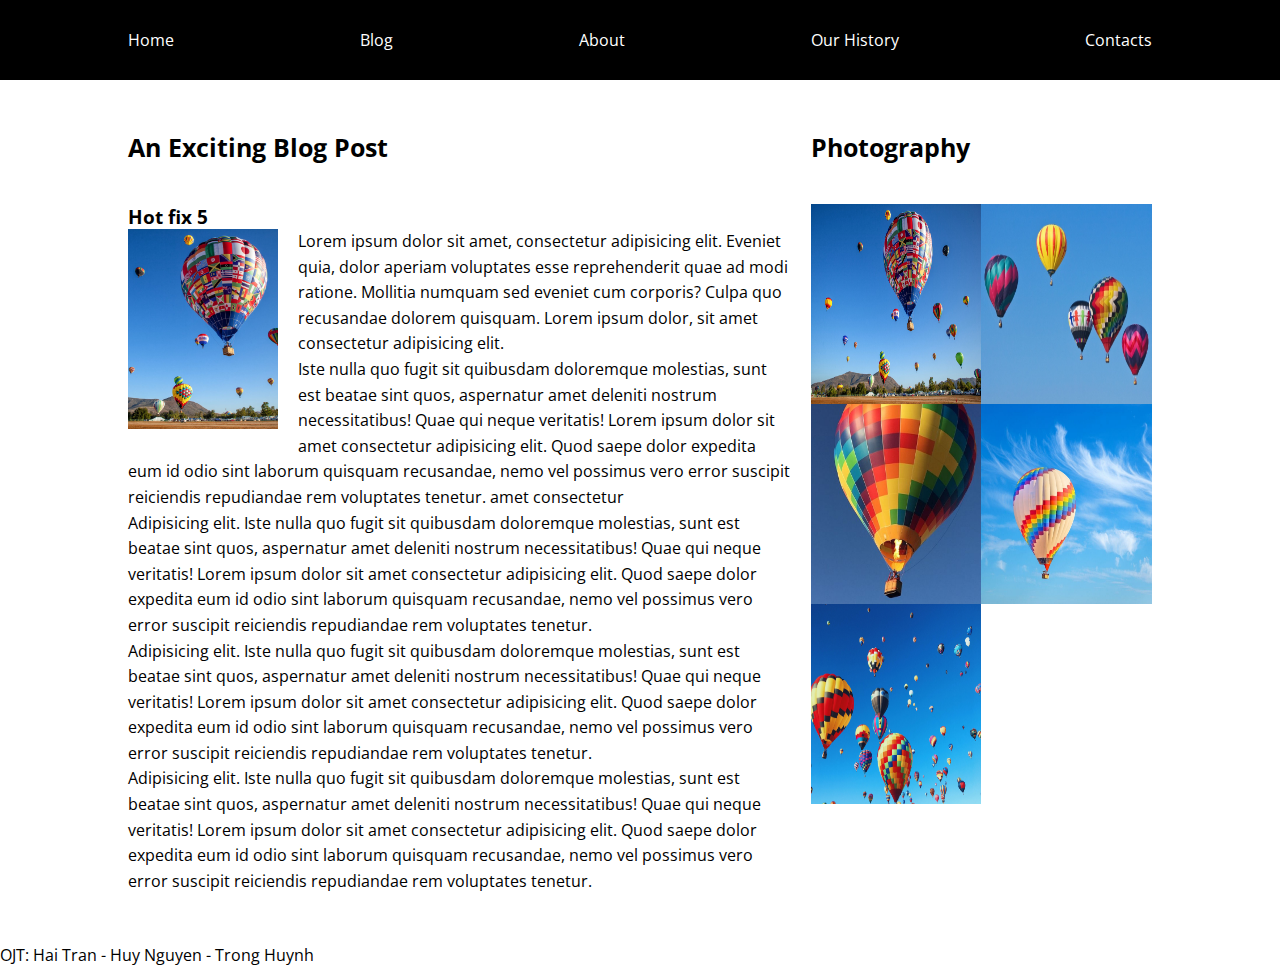
<file: index.html>
<!DOCTYPE html>
<html lang="en">
  <head>
    <meta charset="UTF-8" />
    <meta http-equiv="X-UA-Compatible" content="IE=edge" />
    <meta name="viewport" content="width=device-width, initial-scale=1.0" />
    <title>Git Assignment</title>
    <link rel="stylesheet" href="./style.css" />
  </head>

  <head>
    <meta charset="UTF-8" />
    <meta http-equiv="X-UA-Compatible" content="IE=edge" />
    <meta name="viewport" content="width=device-width, initial-scale=1.0" />
    <title>Git Assignment</title>
    <link rel="stylesheet" href="./style.css" />
  </head>

  <head>
    <meta charset="UTF-8" />
    <meta http-equiv="X-UA-Compatible" content="IE=edge" />
    <meta name="viewport" content="width=device-width, initial-scale=1.0" />
    <title>Git Assignment</title>
    <link rel="stylesheet" href="./style.css" />
  </head>

  <body>
    <!-- NAV -->
    <nav class="navbar">
      <div class="container">
        <ul class="navbar__content">
          <li><a href="#">Home</a></li>
          <li><a href="#">Blog</a></li>
          <li><a href="#">About</a></li>
          <li><a href="#">Our History</a></li>
          <li><a href="#">Contacts</a></li>
        </ul>
      </div>
    </nav>
    <!-- END NAV -->
    <!-- CONTENT -->
    <section class="content container">
      <!-- BLOG POST -->
      <div class="blog">
        <h3 class="heading">An Exciting Blog Post</h3>
        <h3>Hot fix 5</h3>
        <div class="blog__wrapper">
          <img
            class="blog__image"
            src="./images/ballon-1.jpg"
            img="air ballon"
          />
          <p class="blog__text">
            Lorem ipsum dolor sit amet, consectetur adipisicing elit. Eveniet
            quia, dolor aperiam voluptates esse reprehenderit quae ad modi
            ratione. Mollitia numquam sed eveniet cum corporis? Culpa quo
            recusandae dolorem quisquam. Lorem ipsum dolor, sit amet consectetur
            adipisicing elit.
            <br />
            Iste nulla quo fugit sit quibusdam doloremque molestias, sunt est
            beatae sint quos, aspernatur amet deleniti nostrum necessitatibus!
            Quae qui neque veritatis! Lorem ipsum dolor sit amet consectetur
            adipisicing elit. Quod saepe dolor expedita eum id odio sint laborum
            quisquam recusandae, nemo vel possimus vero error suscipit
            reiciendis repudiandae rem voluptates tenetur. amet consectetur
            <br />
            Adipisicing elit. Iste nulla quo fugit sit quibusdam doloremque
            molestias, sunt est beatae sint quos, aspernatur amet deleniti
            nostrum necessitatibus! Quae qui neque veritatis! Lorem ipsum dolor
            sit amet consectetur adipisicing elit. Quod saepe dolor expedita eum
            id odio sint laborum quisquam recusandae, nemo vel possimus vero
            error suscipit reiciendis repudiandae rem voluptates tenetur.
            <br />
            Adipisicing elit. Iste nulla quo fugit sit quibusdam doloremque
            molestias, sunt est beatae sint quos, aspernatur amet deleniti
            nostrum necessitatibus! Quae qui neque veritatis! Lorem ipsum dolor
            sit amet consectetur adipisicing elit. Quod saepe dolor expedita eum
            id odio sint laborum quisquam recusandae, nemo vel possimus vero
            error suscipit reiciendis repudiandae rem voluptates tenetur.
            <br />
            Adipisicing elit. Iste nulla quo fugit sit quibusdam doloremque
            molestias, sunt est beatae sint quos, aspernatur amet deleniti
            nostrum necessitatibus! Quae qui neque veritatis! Lorem ipsum dolor
            sit amet consectetur adipisicing elit. Quod saepe dolor expedita eum
            id odio sint laborum quisquam recusandae, nemo vel possimus vero
            error suscipit reiciendis repudiandae rem voluptates tenetur.
          </p>
        </div>
      </div>
      <!-- END BLOG POST -->

      <!-- PHOTOGRAPHY -->
      <div class="photography">
        <h3 class="heading">Photography</h3>
        <div class="photography__wrapper">
          <img
            src="./images/ballon-1.jpg"
            alt="air ballon"
            class="photography__img"
          />
          <img
            src="./images/ballon-2.jpg"
            alt="air ballon"
            class="photography__img"
          />
          <img
            src="./images/ballon-3.jpg"
            alt="air ballon"
            class="photography__img"
          />
          <img
            src="./images/ballon-4.jpg"
            alt="air ballon"
            class="photography__img"
          />
          <img
            src="./images/ballon-5.jpg"
            alt="air ballon"
            class="photography__img"
          />
        </div>
      </div>
      <!-- END PHOTOGRAPHY -->
    </section>
    <footer>
      <p>OJT: Hai Tran - Huy Nguyen - Trong Huynh</p>
    </footer>
  </body>
</html>
</file>
<file: style.css>
@import url("https://fonts.googleapis.com/css2?family=Open+Sans:wght@400;600&display=swap");

* {
  padding: 0;
  margin: 0;
  box-sizing: inherit;
}

html {
  box-sizing: border-box;
  font-family: "Open Sans", sans-serif;
}

.container {
  width: 80vw;
  margin: 0 auto;
}

.heading {
  font-size: 25px;
  font-weight: bold;
  margin-bottom: 40px;
}
.navbar {
  background: black;
  height: 80px;
  line-height: 80px;
}

.navbar__content {
  display: flex;
  list-style-type: none;
  justify-content: space-between;
}

.navbar__content a {
  text-decoration: none;
  color: #fff;
}

.content {
  display: grid;
  grid-template-columns: repeat(12, 1fr);
  padding: 50px 0;
}

.blog {
  grid-column: span 8;
  margin-right: 20px;
}

.blog__image {
  height: 200px;
  width: 150px;
  object-fit: cover;
  margin: 0 20px 20px 0;
  float: left;
}

.blog__text {
  line-height: 1.6;
}

.photography {
  grid-column: span 4;
}

.photography__wrapper {
  display: grid;
  grid-template-columns: repeat(2, 1fr);
}

.photography__img {
  width: 100%;
  height: 200px;
}
</file>
